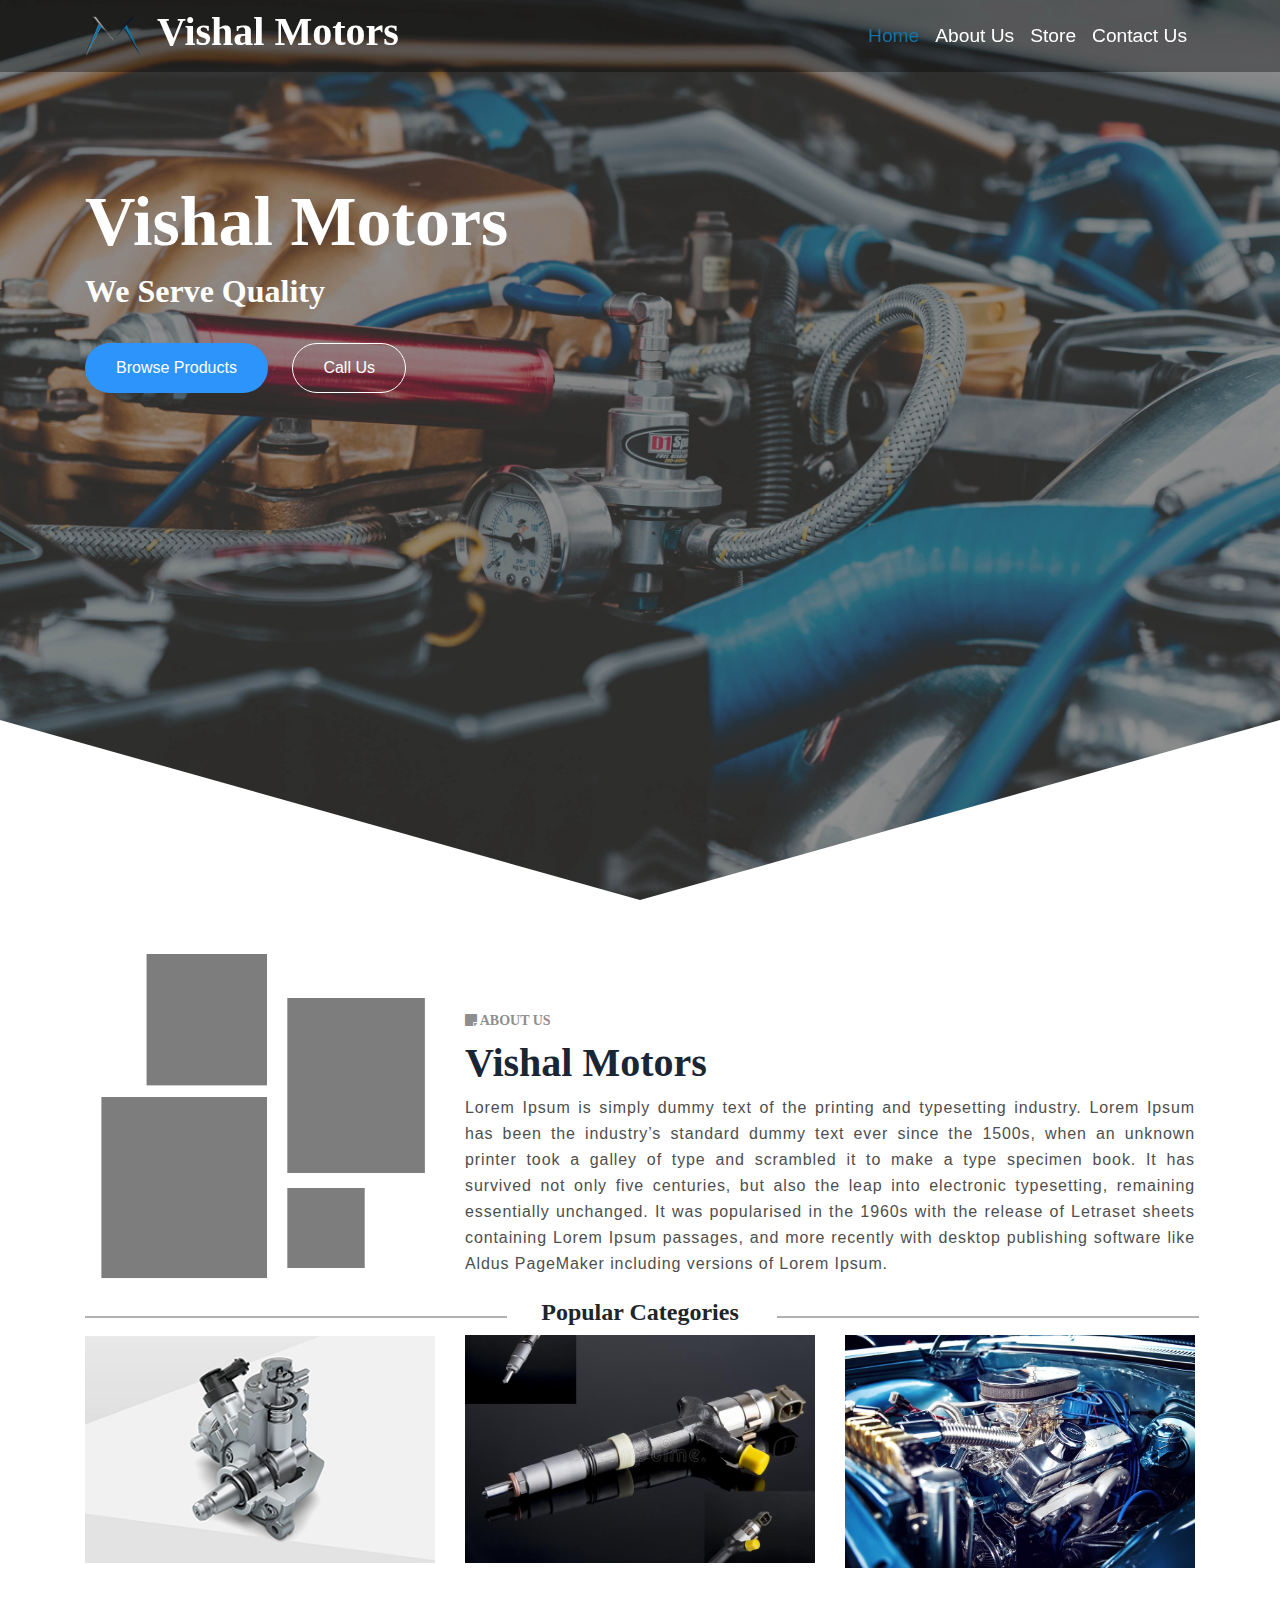
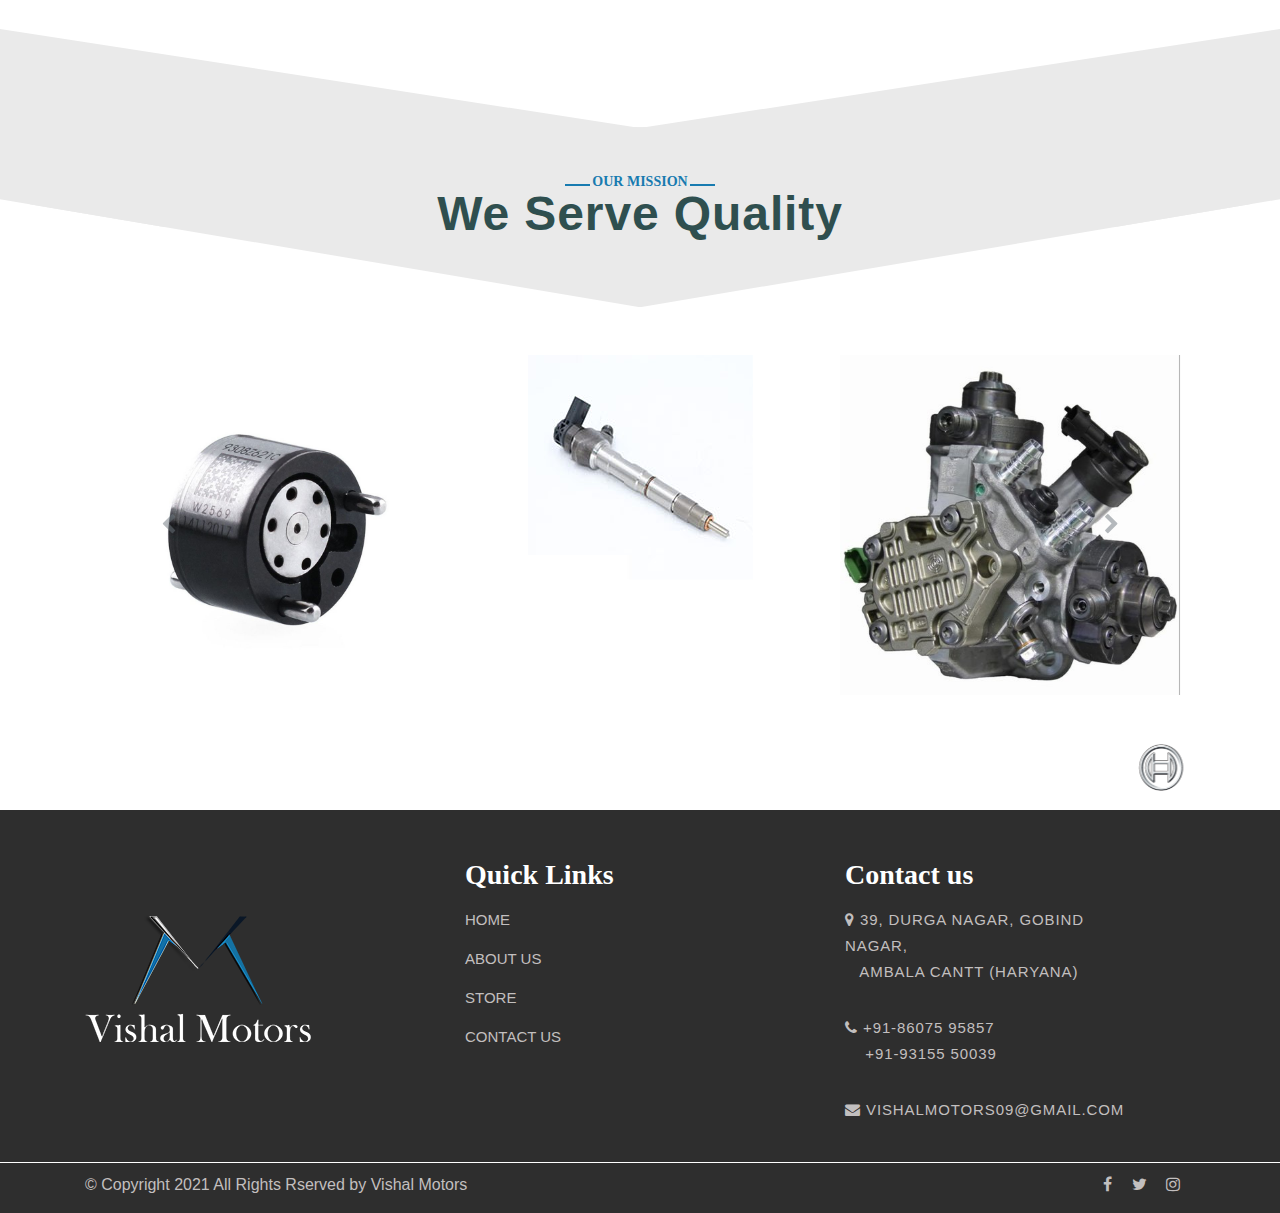
<file: index.html>
<!DOCTYPE html>
<html lang="en">
  <head>
    <meta charset="utf-8" />
    <meta
      name="viewport"
      content="width=device-width, initial-scale=1, shrink-to-fit=no"
    />

    <link
      rel="stylesheet"
      href="https://maxcdn.bootstrapcdn.com/bootstrap/4.0.0/css/bootstrap.min.css"
    />
    <link rel="stylesheet" type="text/css" href="style.css" />
    <link
      rel="stylesheet"
      href="https://cdnjs.cloudflare.com/ajax/libs/font-awesome/4.7.0/css/font-awesome.css"
    />

    <title>Vishal Motors</title>
  </head>
  <body>
    <header>
      <nav class="navbar navbar-expand-lg navbar-light bg-light">
        <div class="container">
          <a class="navbar-brand" href="#">
            <img class="brandlogo" src="images/3.png" alt="" />
          </a>
          <h1 class="brandname">Vishal Motors</h1>
          <button
            class="navbar-toggler"
            type="button"
            data-toggle="collapse"
            data-target="#navbarSupportedContent"
            aria-controls="navbarSupportedContent"
            aria-expanded="false"
            aria-label="Toggle navigation"
          >
            <span class="navbar-toggler-icon"></span>
          </button>

          <div class="collapse navbar-collapse" id="navbarSupportedContent">
            <ul class="navbar-nav ml-auto">
              <li class="nav-item active">
                <a class="nav-link" href="#"
                  >Home <span class="sr-only">(current)</span></a
                >
              </li>
              <li class="nav-item">
                <a class="nav-link" href="aboutus.html">About Us</a>
              </li>
              <li class="nav-item">
                <a class="nav-link" href="shop.html">Store</a>
              </li>
              <li class="nav-item">
                <a class="nav-link" href="contactus.html">Contact Us</a>
              </li>
            </ul>
          </div>
        </div>
      </nav>
    </header>

    <section class="banner">
      <div class="container">
        <div class="row">
          <div class="col-md-6">
            <div class="banner_desc">
              <h1 class="title">Vishal Motors</h1>
              <h2 class="themeline">We Serve Quality</h2>
              <a href="shop.html" class="btn btn-color">Browse Products</a>
              <a href="tel:+918607595857" class="btn btn-trans">Call Us</a>
            </div>
          </div>
          <div class="col-md-6"></div>
        </div>
      </div>
    </section>

    <div class="aboutusvishal container">
      <div class="row aboutus">
        <div class="col-sm-12 col-md-4 mt-5">
          <img class="aboutimg" src="images/aboutus.png" />
        </div>
        <div class="aboutcontent col-sm-12 col-md-8">
          <h5><i class="fa fa-sticky-note" aria-hidden="true"></i> About Us</h5>
          <h1 class="blockhead">Vishal Motors</h1>
          <p class="aboutvishal">
            Lorem Ipsum is simply dummy text of the printing and typesetting
            industry. Lorem Ipsum has been the industry’s standard dummy text
            ever since the 1500s, when an unknown printer took a galley of type
            and scrambled it to make a type specimen book. It has survived not
            only five centuries, but also the leap into electronic typesetting,
            remaining essentially unchanged. It was popularised in the 1960s
            with the release of Letraset sheets containing Lorem Ipsum passages,
            and more recently with desktop publishing software like Aldus
            PageMaker including versions of Lorem Ipsum.
          </p>
        </div>
      </div>
    </div>

    <div class="container">
      <div class="row">
        <div class="col-12 col-md-12">
          <div class="categorytitle">
            <h4 class="title">Popular Categories</h4>
          </div>
        </div>
      </div>
      <div class="row">
        <div class="category col-12 col-md-4">
          <img class="catimg" src="images/1.png" />
          <div class="categories_overlay">
            <div class="category_title">Fuel Injections</div>
          </div>
        </div>

        <div class="category col-12 col-md-4">
          <img class="catimg" src="images/3.jpg" />
          <div class="categories_overlay">
            <div class="category_title">Doser</div>
          </div>
        </div>

        <div class="category col-12 col-md-4">
          <img class="catimg" src="images/4.jfif" />
          <div class="categories_overlay">
            <div class="category_title">Recons</div>
          </div>
        </div>
      </div>
    </div>

    <div
      class="motive container-fluid"
      style="
        clip-path: polygon(0 0, 100% 0, 100% 55%, 50% 0, 0 55%);
        transform: rotate(180deg);
        margin-top: -20px;
      "
    ></div>

    <div class="motive container-fluid">
      <div class="missioncontent">
        <div class="col-sm-12 col-md-12">
          <div class="mission">
            <h5 class="title">OUR MISSION</h5>
            <p class="themeline">We Serve Quality</p>
          </div>
        </div>
      </div>
    </div>

    <div class="container mt-5 mb-5">
      <div
        id="carouselExample"
        class="carousel slide"
        data-ride="carousel"
        data-interval="9000"
      >
        <div class="carousel-inner row w-100 mx-auto" role="listbox">
          <div class="carousel-item col-md-4 active">
            <img
              class="img-fluid mx-auto d-block"
              src="images/12.jpg"
              alt="slide 1"
            />
          </div>
          <div class="carousel-item col-md-4">
            <img
              class="img-fluid mx-auto d-block"
              src="images/13.jpg"
              alt="slide 2"
            />
          </div>
          <div class="carousel-item col-md-4">
            <img
              class="img-fluid mx-auto d-block"
              src="images/14.jpg"
              alt="slide 3"
            />
          </div>
          <div class="carousel-item col-md-4">
            <img
              class="img-fluid mx-auto d-block"
              src="images/15.jpg"
              alt="slide 4"
            />
          </div>
          <div class="carousel-item col-md-4">
            <img
              class="img-fluid mx-auto d-block"
              src="images/16.jpg"
              alt="slide 5"
            />
          </div>
          <div class="carousel-item col-md-4">
            <img
              class="img-fluid mx-auto d-block"
              src="images/17.jpg"
              alt="slide 6"
            />
          </div>
          <div class="carousel-item col-md-4">
            <img
              class="img-fluid mx-auto d-block"
              src="images/18.jpg"
              alt="slide 7"
            />
          </div>
          <div class="carousel-item col-md-4">
            <img
              class="img-fluid mx-auto d-block"
              src="images/19.jpg"
              alt="slide 7"
            />
          </div>
        </div>
        <a
          class="carousel-control-prev"
          href="#carouselExample"
          role="button"
          data-slide="prev"
        >
          <i class="fa fa-chevron-left fa-lg text-muted"></i>
          <span class="sr-only">Previous</span>
        </a>
        <a
          class="carousel-control-next text-faded"
          href="#carouselExample"
          role="button"
          data-slide="next"
        >
          <i class="fa fa-chevron-right fa-lg text-muted"></i>
          <span class="sr-only">Next</span>
        </a>
      </div>
    </div>

    <div class="certifications container-fluid">
      <div class="container">
        <marquee>
          <div class="brands row">
            <div class="col-sm-4 col-md-3">
              <a href="#"
                ><img class="brandsimg" src="images/Bosch_logo.png"
              /></a>
            </div>
            <div class="col-sm-4 col-md-3">
              <a href="#"><img src="images/Denso_logo.png" /></a>
            </div>
            <div class="col-sm-4 col-md-3">
              <a href="#"><img src="images/Delphi-logo.png" /></a>
            </div>
            <div class="col-3 col-md-3">
              <a href="#"><img src="images/Continental.png" /></a>
            </div>
          </div>
        </marquee>
      </div>
    </div>

    <div class="upperfooter">
      <div class="container">
        <div class="row">
          <div class="logo col-12 col-md-4">
            <img src="images/footerlogo.png" alt="" />
          </div>

          <div class="col-12 col-md-4 mt-5">
            <h3>Quick Links</h3>
            <ul class="frmenu">
              <li><a href="#">Home</a></li>
              <li><a href="aboutus.html">About us</a></li>
              <li><a href="shop.html">Store</a></li>
              <li><a href="contactus.html">Contact us</a></li>
            </ul>
          </div>

          <div class="col-12 col-md-4 mt-5">
            <h3>Contact us</h3>
            <ul class="frmenu">
              <li class="officeaddress">
                <p>
                  <i
                    class="fa fa-map-marker officeaddress"
                    aria-hidden="true"
                  ></i>
                  39, Durga Nagar, Gobind Nagar,<br />&nbsp&nbsp Ambala Cantt
                  (Haryana)
                </p>
                <div style="clear: both"></div>
              </li>
              <li class="officeaddress">
                <p>
                  <i class="fa fa-phone officeaddress" aria-hidden="true"></i>
                  +91-86075 95857<br />
                  &nbsp&nbsp&nbsp&nbsp+91-93155 50039
                </p>
                <div style="clear: both"></div>
              </li>
              <li class="emailaddress">
                <p>
                  <i class="fa fa-envelope" aria-hidden="true"></i>
                  vishalmotors09@gmail.com
                </p>
                <div style="clear: both"></div>
              </li>
            </ul>
            <p class="address"></p>
          </div>
        </div>
      </div>
    </div>

    <div class="footerbar container-fluid">
      <div class="container">
        <div class="row">
          <div class="copyright col-6 col-md-6">
            &copy; Copyright 2021 All Rights Rserved by Vishal Motors
          </div>
          <div class="icons footericons col-6 col-md-6 text-right">
            <ul class="hdicons">
              <li><i class="fa fa-facebook" aria-hidden="true"></i></li>
              <li><i class="fa fa-twitter" aria-hidden="true"></i></li>
              <li><i class="fa fa-instagram" aria-hidden="true"></i></li>
            </ul>
          </div>
        </div>
      </div>
    </div>

    <script src="https://code.jquery.com/jquery-3.2.1.slim.min.js"></script>
    <script src="https://cdnjs.cloudflare.com/ajax/libs/popper.js/1.12.9/umd/popper.min.js"></script>
    <script src="https://cdnjs.cloudflare.com/ajax/libs/twitter-bootstrap/4.0.0-beta/js/bootstrap.min.js"></script>
    <script src="custom.js"></script>
  </body>
</html>
</file>
<file: style.css>
* {
  padding: 0px;
  margin: 0px;
  box-sizing: border-box;
}
body {
  font-size: 16px;
}
p {
  letter-spacing: 0.9px;
  line-height: 26px;
}

h1,
h2,
h3,
h4,
h5,
h6 {
  font-family: tahoma;
  font-weight: bold;
}

a {
  text-decoration: none;
}
a:hover {
  text-decoration: none;
}

header {
  width: 100%;
  position: fixed;
  z-index: 99;
}

.bg-light {
  background-color: #00000059 !important;
}

ul.navbar-nav li a.nav-link {
  color: #ffffff !important;
}
ul.navbar-nav li a.nav-link:hover {
  color: #1772a3 !important;
}
ul.navbar-nav li.active a.nav-link {
  color: #1772a3 !important;
  transition: all.3s;
}
.shrink {
  background: #fff !important;
}
.shrink ul.navbar-nav li a.nav-link {
  color: #222222 !important;
}
.shrink ul.navbar-nav li a.nav-link:hover,
.shrink ul.navbar-nav li.active a.nav-link {
  color: #1772a3 !important;
}
.banner_desc h1.title {
  color: white;
  font-size: 70px;
}

a.nav-link {
  font-size: larger;
}

img.brandlogo {
  width: 56px;
}

.shrink .container h1.brandname {
  color: #1672a3;
}

h1.brandname {
  color: white;
}

h2.themeline {
  color: #ffffff;
}

.banner_desc h1.title .nd {
  color: white;
  font-size: 70px;
  margin-top: 0% !important;
}

h3.animate__animated.animate__backInRight {
  font-size: inherit;
  color: floralwhite;
}

img.aboutimg {
  width: inherit;
}

h1.pagename {
  background-color: rgb(0 0 0 / 30%);
  font-size: xxx-large;
  color: rgb(255, 255, 255);
  text-align: center;
  width: 280px;
}

.banner {
  position: relative;
  width: 100%;
  height: 100vh;

  background: url(images/banner.jpg);
  background-size: cover;
  background-position: right center;
  padding: 180px 0px;
  clip-path: polygon(0 0, 100% 0, 100% 80%, 50% 100%, 0 80%);
}

.about .banner_desc {
  margin-top: -21px;
  margin-left: 30%;
}

.about .banner_desc h1.title {
  font-size: 60px;
}

.about .banner_desc h2.themeline {
  font-size: 30px;
}

.about {
  height: 1vh;
  padding: 170px 0;
}

a.btn {
  padding: 12px 30px;
  background: #2d94fc;
  color: white;
  border-radius: 25px;
  border: 1px solid transparent;
  margin-right: 20px;
  margin-top: 25px;
}
.btn-trans {
  background: transparent !important;
  border: 1px solid #ffffff !important;
}
.btn-color:hover {
  background: transparent !important;
  color: #fff;
  border: 1px solid #fff !important;
  transition: all 0.4s cubic-bezier(0.65, 0.05, 0.51, 0.67);
}
.btn-trans:hover {
  background: #2d94fc !important;
  color: #fff !important;
  transition: all 0.4s cubic-bezier(0.65, 0.05, 0.51, 0.67);
  border: 1px solid transparent !important;
}
.motive {
  background-color: #eaeaea;
  height: 180px;
  clip-path: polygon(0 0, 100% 0, 100% 40%, 50% 100%, 0 40%);
  margin-top: -1px;
}
.categorytitle {
  text-align: center;
}
.categorytitle h4.title:before {
  content: "";
  display: block;
  width: 37%;
  height: 2px;
  background: #b0b0b0;
  position: absolute;
  top: 50%;
}
.categories1 {
  text-align: center;
  padding: 19px;
}
.categories2 {
  padding: 19px;
  text-align: center;
  margin-bottom: 2%;
}
h4.title:after {
  content: "";
  display: block;
  width: 37%;
  height: 2px;
  background: #b0b0b0;
  position: absolute;
  left: 62%;
  top: 50%;
}

.mission {
  text-align: center;
  background-color: #eaeaea;
  padding-top: 3%;
}
.mission h5.title {
  color: #187bb0;
}
.mission p.themeline {
  font-weight: 700;
  color: darkslategray;
  font-size: xxx-large;
}
h5.title:before {
  content: "";
  display: block;
  width: 25px;
  height: 2px;
  background: #187bb0;
  position: absolute;
  left: 44%;
  top: 57%;
}
h5.title:after {
  content: "";
  display: block;
  width: 25px;
  height: 2px;
  background: #187bb0;
  position: absolute;
  left: 54%;
  top: 57%;
}
h5 {
  font-size: 14px;
  color: #8e8e8e;
  text-transform: uppercase;
  margin: 10px 0px;
}
.aboutvishal {
  text-align: justify;
  color: #4e4e4e;
}
.aboutcontent {
  margin-top: 9%;
}
h1.blockhead {
  color: #1b2635;
}
.upperfooter {
  background-color: #2e2e2e;
  margin-top: 10px;
  border-bottom: 1px white solid;
}
ul.frmenu {
  padding: 0;
}
.frmenu li {
  list-style-type: none;
  margin: 0;
  font-size: 15px;
  color: #c2bfbf;
  padding-bottom: 7px;
  padding-top: 7px;
  margin-right: 50px;
  line-height: 25px;
  text-transform: uppercase;
}
.frmenu a {
  color: #c2bfbf;
  text-decoration: none;
}
.frmenu a:hover {
  color: orange;
}
h3 {
  color: white;
}
.address {
  color: #c2bfbf;
}
.logo {
  padding-top: 4%;
  padding-left: 0%;
}
.footerbar {
  background-color: #2e2e2e;
}
.copyright {
  color: #c2bfbf;
  padding-top: 10px;
}
.hdicons .fa {
  color: #c2bfbf;
}
.hdicons {
  list-style-type: none;
}
.hdicons li {
  display: inline;
  margin-right: 15px;
}
.hdicons a {
  color: #c2bfbf;
  text-decoration: none;
}
.icons {
  padding-top: 10px;
}
.brands.row img {
  width: 200px;
  height: 50px;
}

.categories {
  position: relative;
  width: 400px;
}

.catimg {
  display: block;
  width: 100%;
}

.categories_overlay {
  position: absolute;
  top: 0;
  left: 0;
  width: 100%;
  height: 100%;
  background: #00000061;
  color: #ffffff;
  font-family: "quicksand", sans-sarif;
  display: flex;
  flex-direction: column;
  align-items: center;
  justify-content: center;
  opacity: 0;
  transition: opacity 0.25s;
  transform: scale(0.9);
}

.category:hover {
  transform: scale(1.1);
  overflow: hidden;
}
ul.sub_cat {
  padding-left: revert;
}
.categories_overlay > * {
  transform: translateY(20px);
  transition: transform 0.25s;
}

.category_title {
  font-size: 35px;
  font-weight: bold;
}

.categories_overlay:hover {
  opacity: 1;
}

.categories_overlay:hover > * {
  transform: translateY(20px);
}

.aboutimage {
  text-align: center;
}

.different {
  background-color: #daf3e7;
}

.different #different {
  color: black;
  text-align: center;
}

.contactform .inputbox .btn {
  padding: 12px 30px;
  background: #2d94fc;
  color: white;
  border-radius: 25px;
  border: 1px solid transparent;
  margin-right: 20px;
  margin-top: 15px;
  margin-bottom: 15px;
}
.contactform .inputbox .btn:hover {
  background: transparent !important;
  color: #2d94fc;
  border: 1px solid #2d94fc !important;
  transition: all 0.4s cubic-bezier(0.65, 0.05, 0.51, 0.67);
}

.categories ul {
  list-style-type: none;
}

.listing-section,
.cart-section {
  float: left;
  padding: 1%;
  border-bottom: 0.01em solid #dddbdb;
}

.product {
  float: left;
  width: 30%;
  border-radius: 2%;
  margin: 1%;
}

.product:hover {
  box-shadow: 1.5px 1.5px 2.5px 3px rgba(0, 0, 0, 0.4);
  -webkit-box-shadow: 1.5px 1.5px 2.5px 3px rgba(0, 0, 0, 0.4);
  -moz-box-shadow: 1.5px 1.5px 2.5px 3px rgba(0, 0, 0, 0.4);
}

.image-box {
  width: 100%;
  overflow: hidden;
  border-radius: 2% 2% 0 0;
}

.images {
  height: 15em;
  background-size: cover;
  background-position: center center;
  background-repeat: no-repeat;
  border-radius: 2% 2% 0 0;
  transition: all 1s ease;
  -moz-transition: all 1s ease;
  -ms-transition: all 1s ease;
  -webkit-transition: all 1s ease;
  -o-transition: all 1s ease;
}

.images:hover {
  transform: scale(1.2);
  overflow: hidden;
  border-radius: 2%;
}

/* IMAGES */
#image-1 {
  background-image: url("images/21.png");
}

#image-2 {
  background-image: url("images/11.jpg");
}

#image-3 {
  background-image: url("images/13.jpg");
}

#image-4 {
  background-image: url("images/19.jpg");
}

#image-5 {
  background-image: url("images/16.jpg");
}

#image-6 {
  background-image: url("images/14.jpg");
}

#image-7 {
  background-image: url("images/15.jpg");
}

#image-8 {
  background-image: url("images/12.jpg");
}

#image-9 {
  background-image: url("images/17.jpg");
}

#image-10 {
  background-image: url("images/22.jpeg");
}

.text-box {
  width: 100%;
  float: left;
  border: 0.01em solid #dddbdb;
  border-radius: 0 0 2% 2%;
  padding: 1em;
}

.item,
.price {
  clear: left;
  width: 100%;
  text-align: center;
}

.price {
  color: Grey;
}

.description,
label,
button,
input {
  float: left;
  clear: left;
  width: 100%;
  font-family: "Roboto", sans-serif;
  font-weight: 300;
  font-size: 1em;
  text-align: center;
  margin: 0.2em auto;
}

input:focus {
  outline-color: #fdf;
}

label {
  width: 60%;
}

.text-box input {
  width: 15%;
  clear: none;
}

.text-box button {
  margin-top: 1em;
}

button {
  padding: 2%;
  background-color: #dfd;
  border: none;
  border-radius: 2%;
}

button:hover {
  bottom: 0.1em;
}

button:focus {
  outline: 0;
}

button:active {
  bottom: 0;
  background-color: #fdf;
}

@media (min-width: 768px) {
  /* show 3 items */
  .carousel-inner .active,
  .carousel-inner .active + .carousel-item,
  .carousel-inner .active + .carousel-item + .carousel-item {
    display: block;
  }

  .carousel-inner
    .carousel-item.active:not(.carousel-item-right):not(.carousel-item-left),
  .carousel-inner
    .carousel-item.active:not(.carousel-item-right):not(.carousel-item-left)
    + .carousel-item,
  .carousel-inner
    .carousel-item.active:not(.carousel-item-right):not(.carousel-item-left)
    + .carousel-item
    + .carousel-item {
    transition: none;
  }

  .carousel-inner .carousel-item-next,
  .carousel-inner .carousel-item-prev {
    position: relative;
    transform: translate3d(0, 0, 0);
  }

  .carousel-inner
    .active.carousel-item
    + .carousel-item
    + .carousel-item
    + .carousel-item {
    position: absolute;
    top: 0;
    right: -33.3333%;
    z-index: -1;
    display: block;
    visibility: visible;
  }

  /* left or forward direction */
  .active.carousel-item-left + .carousel-item-next.carousel-item-left,
  .carousel-item-next.carousel-item-left + .carousel-item,
  .carousel-item-next.carousel-item-left + .carousel-item + .carousel-item,
  .carousel-item-next.carousel-item-left
    + .carousel-item
    + .carousel-item
    + .carousel-item {
    position: relative;
    transform: translate3d(-100%, 0, 0);
    visibility: visible;
  }

  /* farthest right hidden item must be abso position for animations */
  .carousel-inner .carousel-item-prev.carousel-item-right {
    position: absolute;
    top: 0;
    left: 0;
    z-index: -1;
    display: block;
    visibility: visible;
  }

  /* right or prev direction */
  .active.carousel-item-right + .carousel-item-prev.carousel-item-right,
  .carousel-item-prev.carousel-item-right + .carousel-item,
  .carousel-item-prev.carousel-item-right + .carousel-item + .carousel-item,
  .carousel-item-prev.carousel-item-right
    + .carousel-item
    + .carousel-item
    + .carousel-item {
    position: relative;
    transform: translate3d(100%, 0, 0);
    visibility: visible;
    display: block;
    visibility: visible;
  }
}

.contactusi {
  background-image: url(images/contactbackground1.jpg);
}
.contactus {
  background-position: center;
  background-repeat: no-repeat;
  background-size: cover;
  margin-top: 15px;
}
.content {
  text-align: center;
}
.contactmenu {
  list-style-type: none;
}
.contactmenu h3 {
  color: black;
}

.counter-container {
  display: flex;
  flex-direction: column;
  justify-content: center;
  text-align: center;
  margin: 30px 50px;
}

.counter {
  font-size: 60px;
  margin-top: 10px;
}

.counter-widget {
  color: #1578ac;
  display: flex;
  align-items: center;
  justify-content: center;
  height: 20vh;
  overflow: hidden;
  margin-top: 2%;
}

.underconstruction {
  margin: 50px;
}

@media (max-width: 580px) {
  body {
    flex-direction: column;
  }
}

@media (max-width: 768px) {
  img.aboutimg {
    width: -webkit-fill-available;
  }
  .categorytitle h4.title:before {
    width: 25%;
    top: 35%;
  }

  h4.title:after {
    left: 70%;
    top: 35%;
    width: 25%;
  }
  h1.pagename {
    font-size: 30px;
  }
  .about .banner_desc {
    margin-top: -20px;
    margin-left: 50px;
  }
  a.btn {
    padding: 2px 2px;
    background: #2d94fc;
    color: white;
    border-radius: 25px;
    border: 1px solid transparent;
    /* margin-right: 43px; */
    margin-top: 30px;
  }
  .btn {
    display: inline-block;
    font-weight: 400;
    text-align: center;
    white-space: nowrap;
    vertical-align: middle;
    -webkit-user-select: none;
    -moz-user-select: none;
    -ms-user-select: none;
    user-select: none;
    border: 1px solid transparent;
    padding: 0.375rem 0.75rem;
    font-size: 14pxs;
    line-height: 1.5;
    border-radius: 0.25rem;
    transition: color 0.15s ease-in-out, background-color 0.15s ease-in-out,
      border-color 0.15s ease-in-out, box-shadow 0.15s ease-in-out;
  }

  .counter-widget {
    color: #1578ac;
    display: contents;
    align-items: center;
    justify-content: center;
    height: 20vh;
    /* overflow: auto; */
    margin-top: 2%;
  }

  h5.title:before {
    left: 25%;
    top: 29%;
  }
  h5.title:after {
    left: 68%;
    top: 30%;
  }
  .mission p.themeline {
    font-size: xx-large;
  }
  .product {
    width: 100%;
  }
  .image-box {
    width: 100%;
  }
  .images {
    background-size: contain;
  }
}

@media only screen and (max-width: 480px) {
  .catimg {
    width: 100%;
  }
  .aboutimg {
  }
  .page.col-md-6 {
    width: 14px;
  }

  .brandlogo {
    width: 90%;
  }
  .title {
    font-size: small;
  }
  .categories1 {
    width: 100%;
  }
}
</file>
